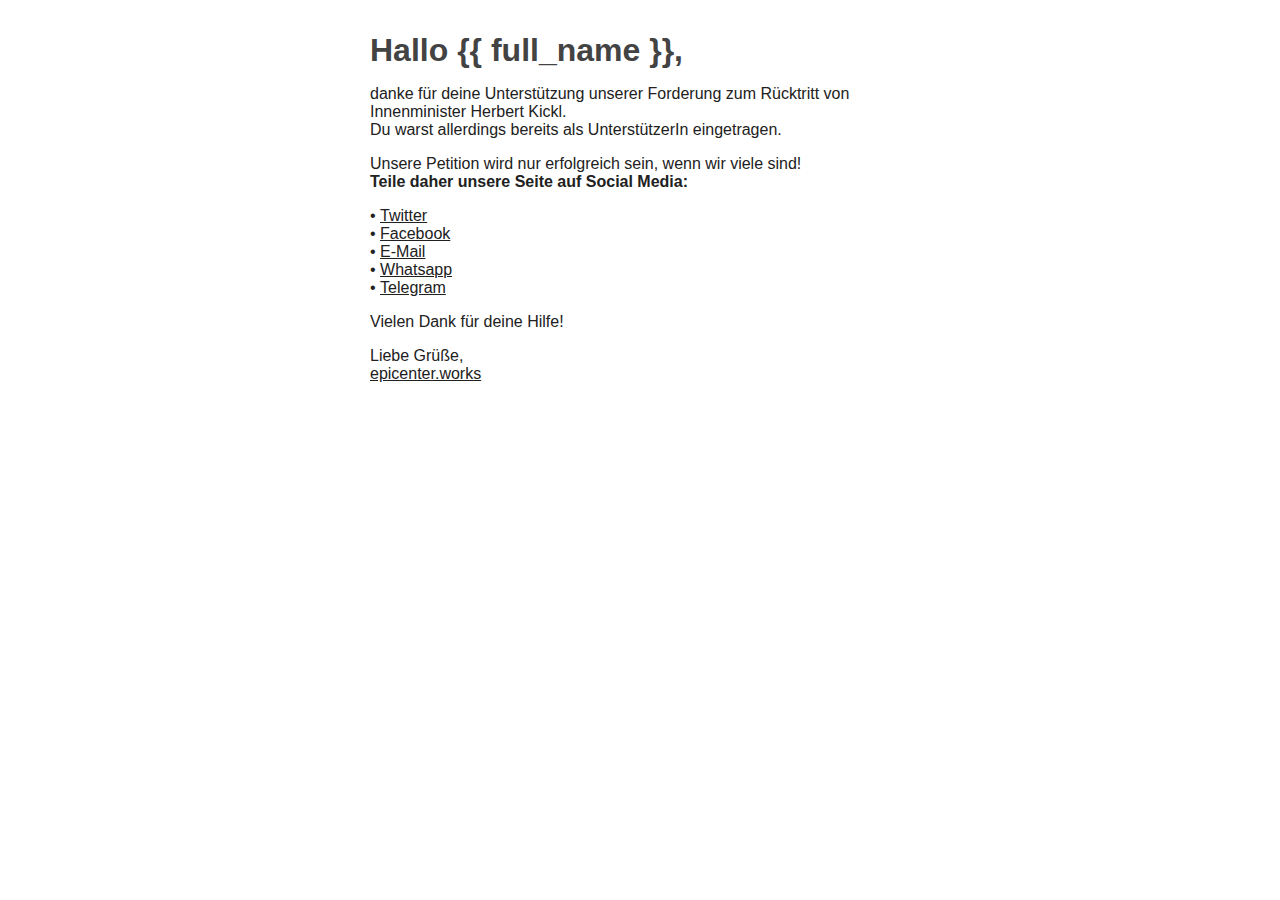
<file: django/templates/email/already_confirmed.html>
<!DOCTYPE html>
<html lang="de" style="margin:0;padding:0;">
  <head>
    <meta charset="utf-8">
    <meta http-equiv="Content-Type" content="text/html charset=UTF-8">
    <title>Ist Kickl schon weg?</title>
    <style type="text/css">
      .ExternalClass {width: 100%;}
    </style>
  </head>
  <body style="margin:0;padding:0;font-family:sans-serif;color:#212121;width:100% !important;">
    <table border="0" cellpadding="0" cellspacing="0" width="100%">
      <tr>
        <td align="center" valign="top">
          <table class="container" border="0" cellpadding="0" cellspacing="0" width="540" style="max-width:100vw;">
            <tr>
              <td align="left" valign="top">
                <h1 style="mso-line-height-rule:exactly;margin:32px 0 0 0;color:#434343;">
                  <b> Hallo {{ full_name }}, </b>
                </h1>
                <p>
                  danke für deine Unterstützung unserer Forderung zum Rücktritt von Innenminister Herbert Kickl. <br/>
                  Du warst allerdings bereits als UnterstützerIn eingetragen.<br/>
                </p>
                <p>
                  Unsere Petition wird nur erfolgreich sein, wenn wir viele sind!<br/>
                  <b>Teile daher unsere Seite auf Social Media:</b>
                </p>
                &bull;&nbsp;<a class="socicon-twitter" target="_blank" href="https://twitter.com/intent/tweet?text=Wir+fordern+den+R%C3%BCcktritt+von+Herbert+Kickl+%E2%80%93+unterst%C3%BCtze+jetzt+unsere+Petition%21+https%3A%2F%2Fistkicklschonweg.at" style="color:#212121;">Twitter</a><br/>
                  &bull;&nbsp;<a class="socicon-facebook" target="_blank" href="https://www.facebook.com/sharer/sharer.php?u=https%3A%2F%2Fistkicklschonweg.at?t=Wir+fordern+den+R%C3%BCcktritt+von+Herbert+Kickl+%E2%80%93+unserst%C3%BCtze+jetzt+unsere+Petition%21" style="color:#212121;">Facebook</a> <br/>
                  &bull;&nbsp;<a class="socicon-mail" target="_blank" href="mailto:?&subject=istkicklschonweg.at&body=Wir%20fordern%20den%20R%C3%BCcktritt%20von%20Herbert%20Kickl%20%E2%80%93%20unserst%C3%BCtze%20jetzt%20unsere%20Petition%21%20https%3A%2F%2Fistkicklschonweg.at" style="color:#212121;">E-Mail</a><br/>
                  &bull;&nbsp;<a class="socicon-whatsapp" target="_blank" href="https://web.whatsapp.com/send?text=Wir+fordern+den+R%C3%BCcktritt+von+Herbert+Kickl+%E2%80%93+unserst%C3%BCtze+jetzt+unsere+Petition%21+https%3A%2F%2Fistkicklschonweg.at" style="color:#212121;">Whatsapp</a><br/>
                  &bull;&nbsp;<a class="socicon-telegram" target="_blank" href="https://telegram.me/share/url?url=Wir+fordern+den+R%C3%BCcktritt+von+Herbert+Kickl+%E2%80%93+unserst%C3%BCtze+jetzt+unsere+Petition%21+https%3A%2F%2Fistkicklschonweg.at" style="color:#212121;">Telegram</a><br/>

                <p>
                  Vielen Dank für deine Hilfe!
                </p>
                <p style="margin-bottom: 32px;">
                  Liebe Grüße, <br/>
                  <a href="https://epicenter.works/" style="color:#212121;">epicenter.works</a>
                </p>
              </td>
            </tr>
          </table>
        </td>
      </tr>
    </table>
  </body>
</html>
</file>
